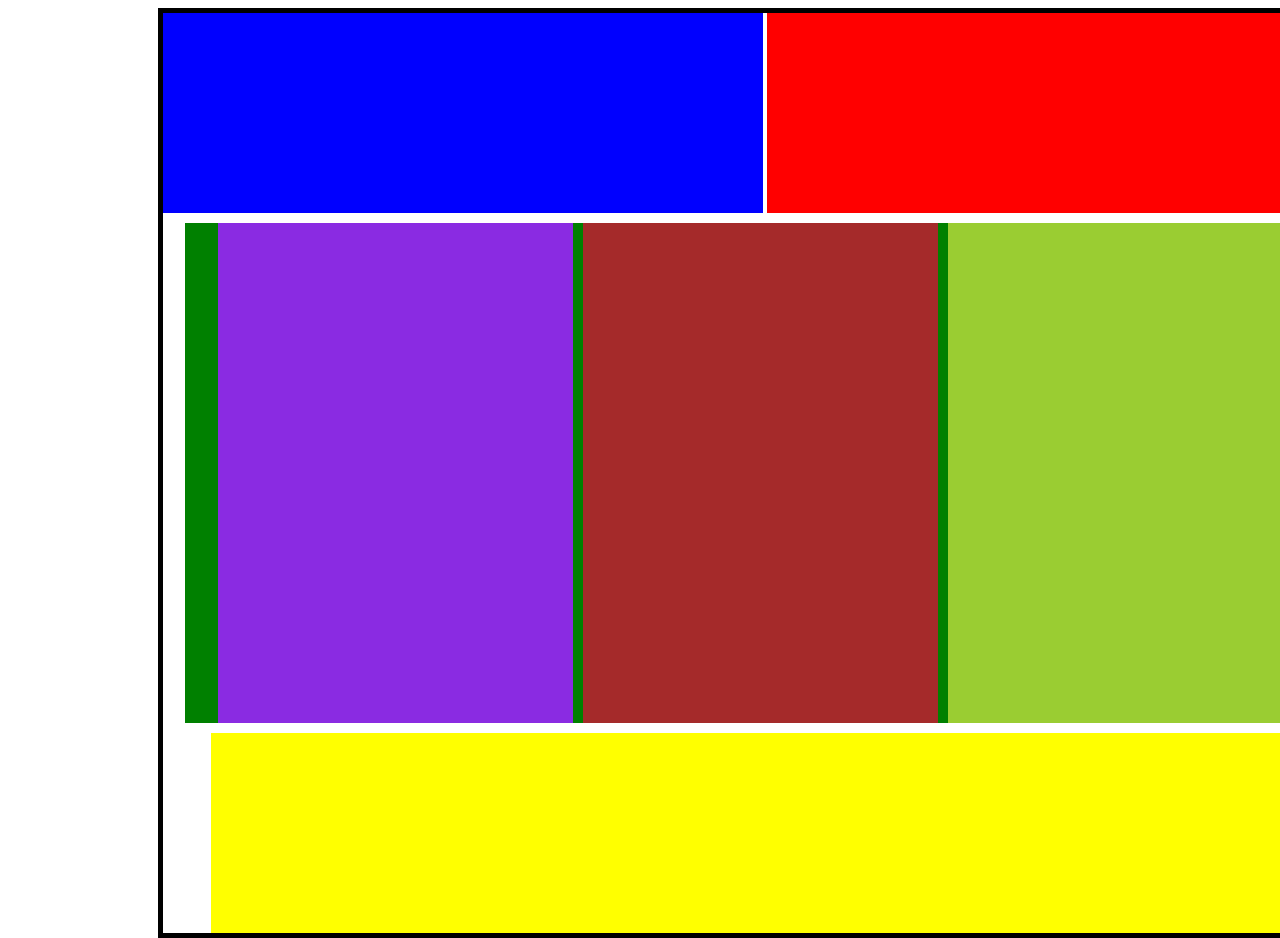
<file: layoutfluido/index.html>
<!DOCTYPE html>
<html lang="en">
<head>
    <meta charset="UTF-8">
    <meta http-equiv="X-UA-Compatible" content="IE=edge">
    <meta name="viewport" content="width=device-width, initial-scale=1.0">
    <title>layout fluído</title>
    <link rel="stylesheet" href="design.css">
</head>
<body>
    <div id="tudo">
        <header></header>
        <nav></nav>
        <main>
            <section class="sec-1"></section>
            <section class="sec-2"></section>
            <section class="sec-3"></section>
        </main>
        <footer></footer>
    </div>
    
</body>
</html>
</file>
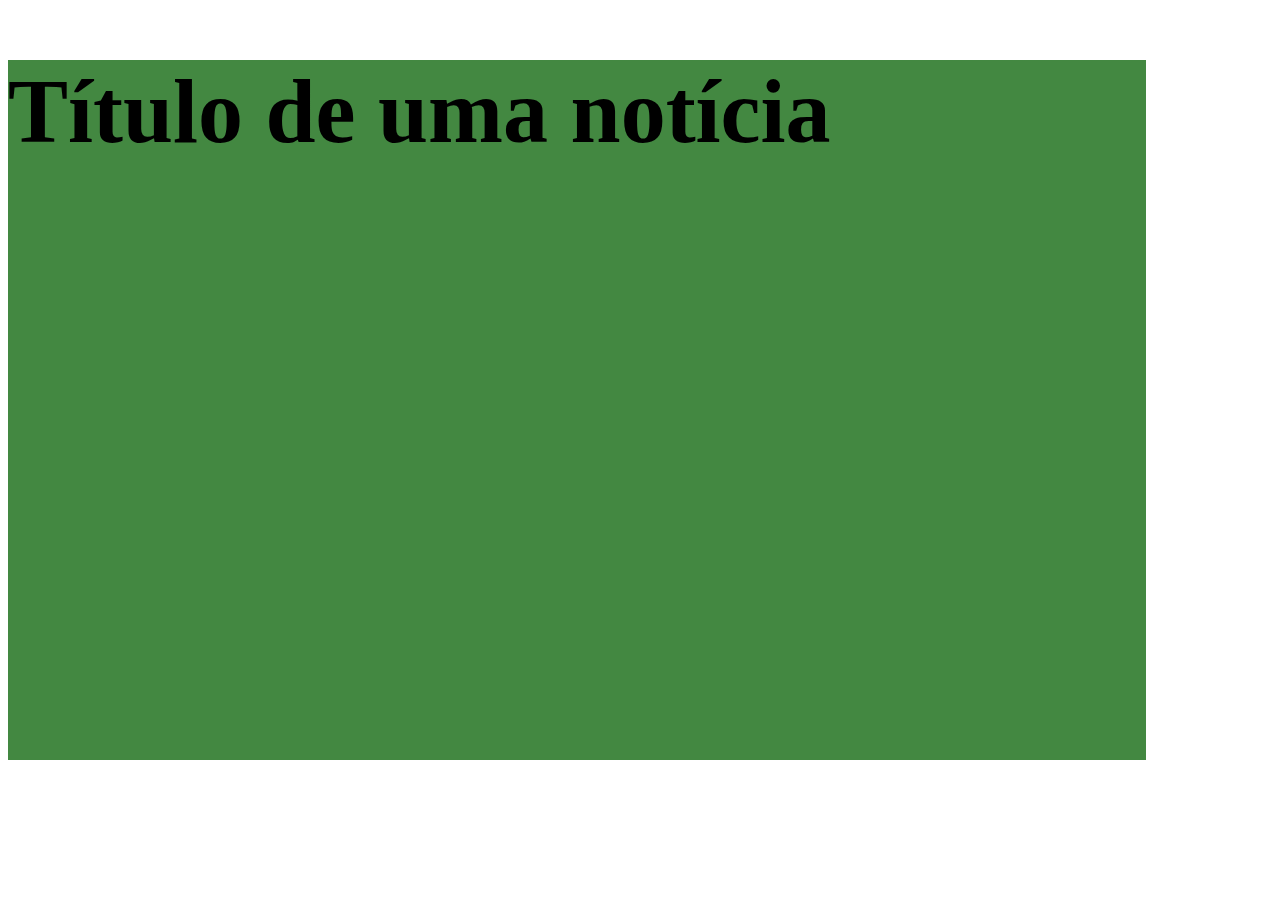
<file: responsivo/index.html>
<!DOCTYPE html>
<html lang="en">
<head>
    <meta charset="UTF-8">
    <meta http-equiv="X-UA-Compatible" content="IE=edge">
    <meta name="viewport" content="width=device-width, initial-scale=1.0">
    <title>teste</title>
    <link rel="stylesheet" href="estilo.css">
</head>
<body>
    <div id="teste">
        <h1>Título de uma notícia</h1>
    </div>
</body>
</html>
</file>
<file: layoutfluido/design.css>
#tudo{
    width: 1205px;
    text-align: center;
    border: solid black 5px;
    float: left;
    margin-left: 150px;
}
header{
    width: 49.8%;
    height: 200px;
    background-color: blue;
    float: left;
    margin-right: 4px;
    margin-bottom: 10px;
    
}
nav{
    width: 49.85%;
    height: 200px;
    background-color: red;
    float: left;
    
    
}
main{
    width: 95%;
    height: 500px;
    background-color: green;
    float: left;
    margin-left: 22px;
}
section{
    width: 31%;
    height: 500px;
    margin-left: 10px;
}
.sec-1 {
    background-color: blueviolet;
    float: left;
    margin-left: 33px;
}
.sec-2 {
    background-color: brown;
    float: left;
}
.sec-3 {
    background-color: yellowgreen;
    float: left;
}
footer{
    width: 91%;
    height: 200px;
    background-color: yellow;
    float: left;
    margin-left: 48px;
    margin-top: 10px;
}
</file>
<file: responsivo/estilo.css>
#teste {
    width: 90%;
    height: 700px;
    background-color:blue;
}
@media (max-width: 480px) {#teste{
    background-color: yellow;
}
h1 {font-size: 48px;}
}
@media (min-width: 481px) {#teste{
    background-color: rgba(255, 6, 6, 0.747);
}
h1 {font-size: 12px;}
}
@media (min-width: 681px) and (max-width: 980px) {
    #teste {
        background-color: greenyellow;
    }
    h1 {
        font-size: 60px;
    }
}
@media (min-width: 981px) {#teste{
    background-color: rgba(3, 95, 0, 0.747);
}
h1 {font-size: 90px;}
}
</file>
